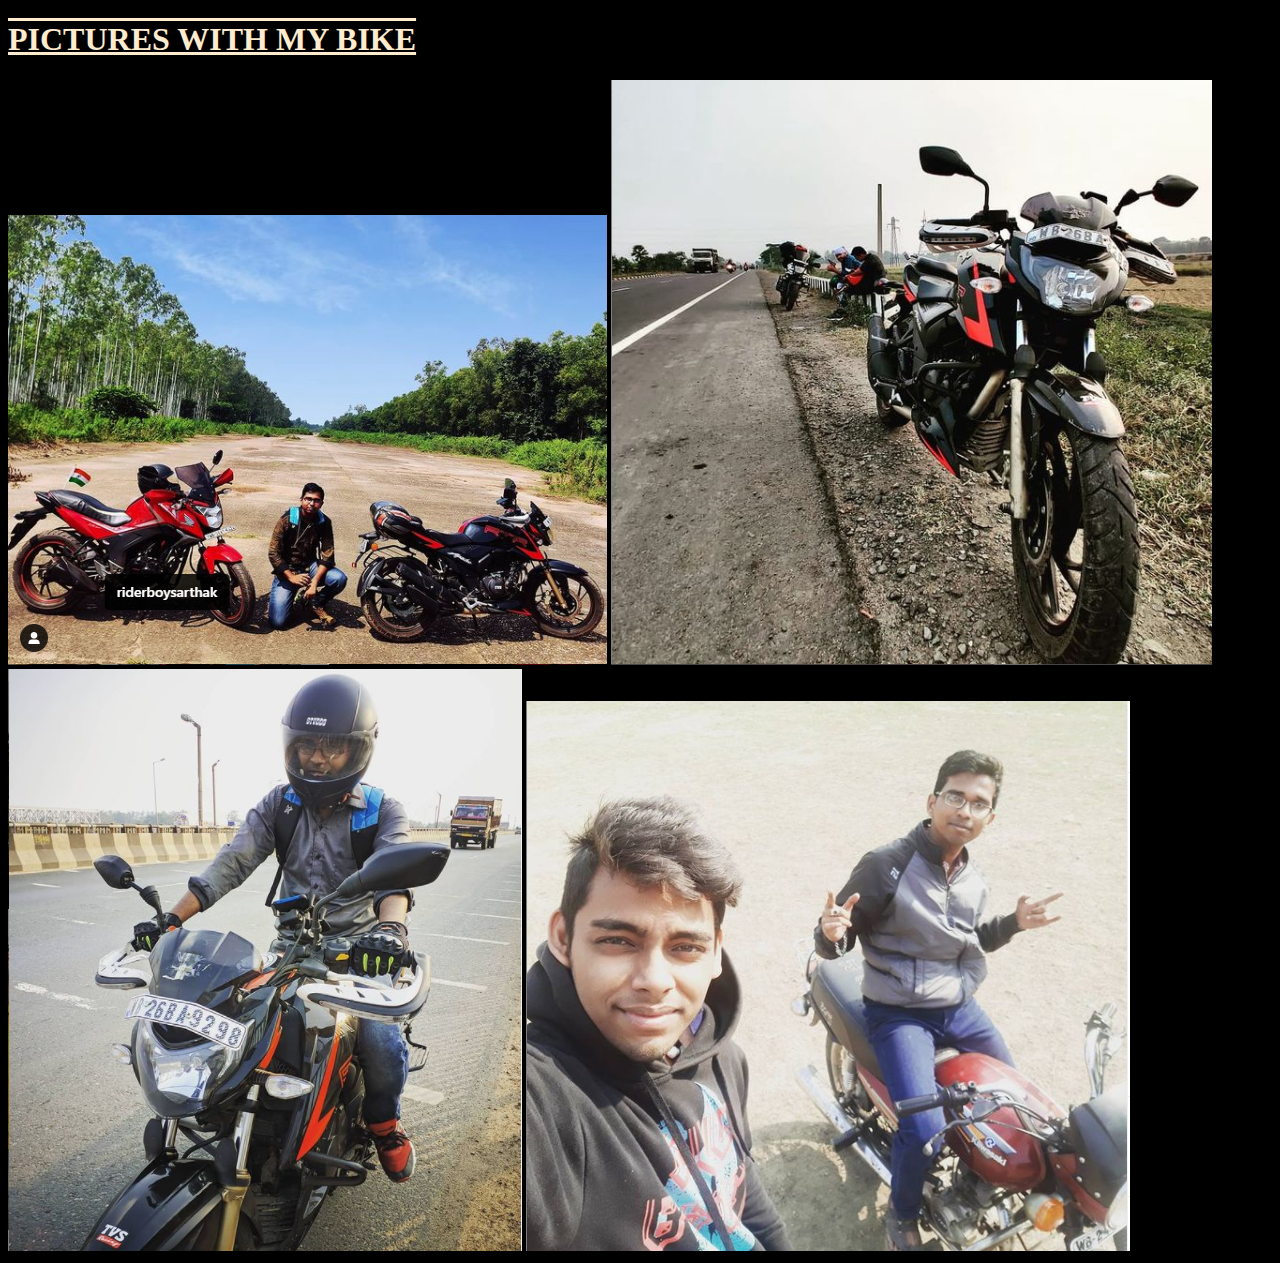
<file: bikes.html>
<!DOCTYPE html>
<html lang="en">
<head>
    <meta charset="UTF-8">
    <meta http-equiv="X-UA-Compatible" content="IE=edge">
    <meta name="viewport" content="width=device-width, initial-scale=1.0">
    <title>Bike Riding</title>
    <link rel="stylesheet" href="bike.css">
</head>
<body>
    <h1>PICTURES WITH MY BIKE</h1>
    <div class="container">
        <img src="bike1.PNG" alt="">
        <img src="bike2.PNG" alt="">
        <img src="bike3.PNG" alt="">
        <img src="bike4.PNG" alt="">
    </div>
</body>
</html>
</file>
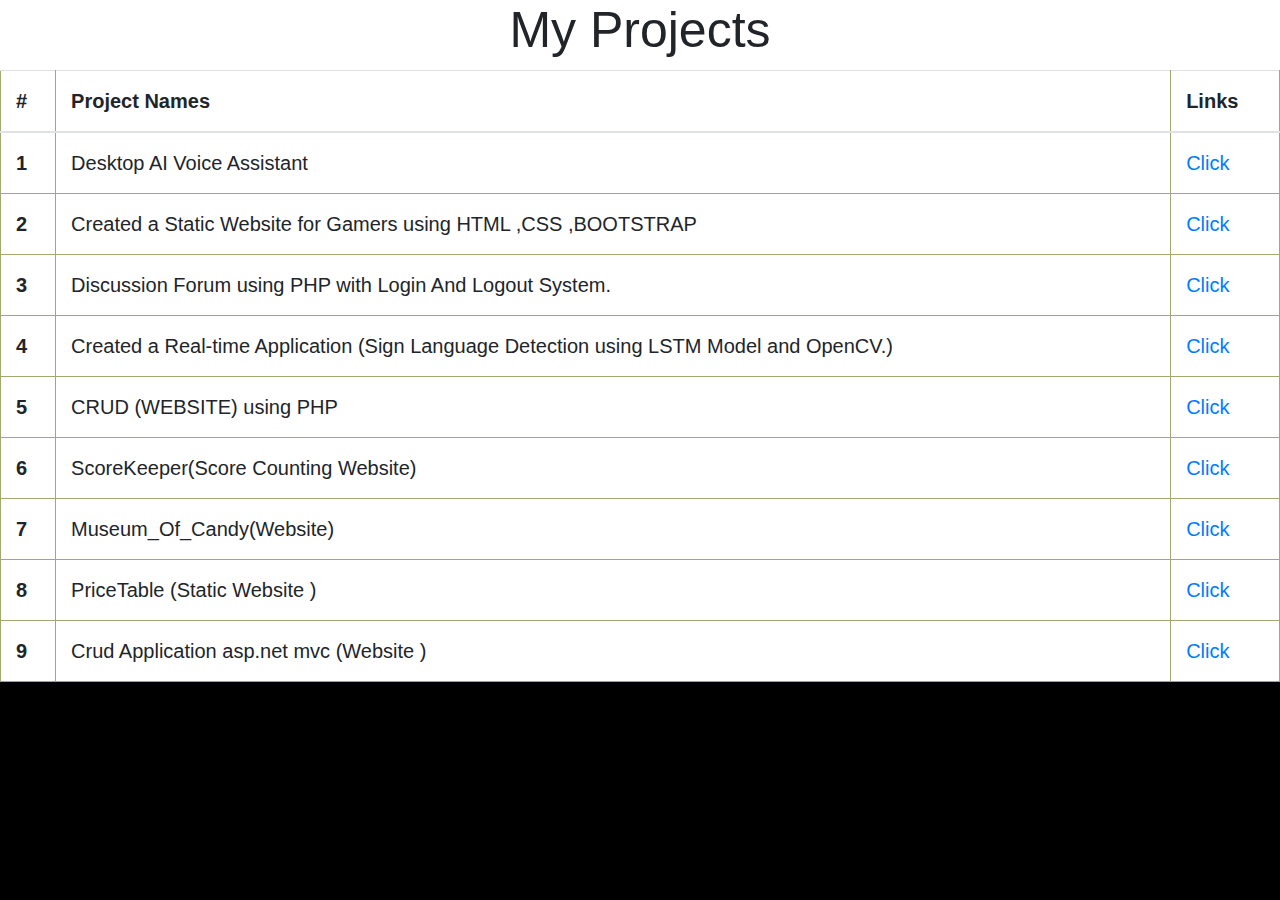
<file: contact.html>
<!DOCTYPE html>
<html lang="en">
<head>
    <meta charset="UTF-8">
    <meta http-equiv="X-UA-Compatible" content="IE=edge">
    <meta name="viewport" content="width=device-width, initial-scale=1.0">
    <link rel="stylesheet" href="https://cdn.jsdelivr.net/npm/bootstrap@4.0.0/dist/css/bootstrap.min.css" integrity="sha384-Gn5384xqQ1aoWXA+058RXPxPg6fy4IWvTNh0E263XmFcJlSAwiGgFAW/dAiS6JXm" crossorigin="anonymous">

    <link rel="stylesheet" href="index.css">
    <link href="https://fonts.googleapis.com/css2?family=Oswald:wght@200;500&display=swap" rel="stylesheet">
    <style>
        table, th, td {
  border: 1px solid rgb(163, 167, 115);
}
    </style>
    <title>My Projects</title>
</head>
<body>
    <h1 class="text-center">My Projects</h1>
    <table class="table">
        <thead>
          <tr>
            <th scope="col">#</th>
            <th scope="col">Project Names</th>
            <th scope="col">Links</th>
            
          </tr>
        </thead>
        <tbody>
          <tr>
            <th scope="row">1</th>
            <td>Desktop AI Voice Assistant</td>
            <td ><a href="https://www.youtube.com/watch?v=iD0jKc3UKMU&ab_channel=PrithurajBiswas">Click</a></td>
          </tr>
          <tr>
            <th scope="row">2</th>
            <td>Created a Static Website for Gamers using HTML ,CSS ,BOOTSTRAP</td>
            <td ><a href="https://prithurajb.github.io/">Click</a></td> 
          </tr>
          <tr>
            <th scope="row">3</th>
            <td>Discussion Forum using PHP with Login And Logout System.</td>
            <td ><a href="https://www.youtube.com/watch?v=Raioj2Oqfk0">Click</a></td>
          </tr>
          <tr>
            <th scope="row">4</th>
            <td>Created a Real-time Application (Sign Language Detection using LSTM Model and OpenCV.) </td>
            <td ><a href="https://www.youtube.com/watch?v=Bn6hk63hfes">Click</a></td> 
          </tr>
          <tr>
            <th scope="row">5</th>
            <td>CRUD (WEBSITE) using PHP </td>
            <td ><a href="https://www.youtube.com/watch?v=Te5dKHG7Tpk&ab_channel=PrithurajBiswas">Click</a></td>
          </tr>
          <tr>
            <th scope="row">6</th>
            <td> ScoreKeeper(Score Counting Website)</td>
            <td ><a href="https://github.com/prithurajb/ScoreKeeper">Click</a></td>
          </tr>
          <tr>
            <th scope="row">7</th>
            <td> Museum_Of_Candy(Website)</td>
            <td ><a href="https://prithurajb.github.io/Museum_Of_Candy.github.io/">Click</a></td>
          </tr>
          <tr>
            <th scope="row">8</th>
            <td>PriceTable (Static Website )</td>
            <td ><a href="https://prithurajb.github.io/PriceTable.github.io/">Click</a></td>
          </tr>
            <tr>
            <th scope="row">9</th>
            <td>Crud Application asp.net mvc (Website )</td>
            <td ><a href="https://www.youtube.com/watch?v=ab9vj_IpmUA&ab_channel=PrithurajBiswas">Click</a></td>
          </tr>
        </tbody>
      </table>
    <script src="https://cdn.jsdelivr.net/npm/jquery@3.5.1/dist/jquery.slim.min.js" integrity="sha384-DfXdz2htPH0lsSSs5nCTpuj/zy4C+OGpamoFVy38MVBnE+IbbVYUew+OrCXaRkfj" crossorigin="anonymous"></script>
<script src="https://cdn.jsdelivr.net/npm/bootstrap@4.6.1/dist/js/bootstrap.bundle.min.js" integrity="sha384-fQybjgWLrvvRgtW6bFlB7jaZrFsaBXjsOMm/tB9LTS58ONXgqbR9W8oWht/amnpF" crossorigin="anonymous"></script>
</body>
</html>
</file>
<file: bike.css>
html{
    background-color: black;
}
h1{
    color: blanchedalmond;
    text-decoration:underline overline blanchedalmond ;
}
</file>
<file: index.css>
html {
    font-size: 20px;
    background-color: black;
    font-family: 'Oswald', sans-serif;
    color: blanchedalmond;
}

nav {
    display: flex;
    justify-content: space-between;
    /* border: 1px solid white; */
    box-shadow: 1px 8px 8px blanchedalmond;
}
.container{
    
    color: #ffb100;
    display: flex;
}
nav a {
    text-decoration: none;
    color: blanchedalmond;
    font-size: 2rem;
}

ul {
    list-style: none;
    margin: 0;
}

nav ul {
    flex: 1;
    max-width: 25%;
    display: flex;
    justify-content: space-evenly;
    flex-wrap: wrap;
}

nav span {
    font-size: 50px;
    font-weight: bold;
}
h2{
    text-align: center;
    text-decoration: underline dotted;
    
}
.container2 {
    display: flex;
    justify-content: space-evenly;
    border: 1px solid white;
    text-align: center;
}
.container2 img{
    width: 100%;
    height: 80%;
    min-width: 250px;
    display: flex;
}
.container2 .img{
    width: 30%;
}
.container2 .game{
    width: 30%;
}
.container2 div h3{
    color:#ffb100;
}
.container3{
    display: flex;
    justify-content: space-evenly;
}
.container4{
    display: flex;
    justify-content: space-around;
}
.container4 div a img{
    width: 300px;
    height: 300px;
}
span{
    color:lightcoral ;
}

@media(max-width: 1313px) {
    nav {
        background-image: url("https://images.unsplash.com/photo-1585229259444-3c786a7159eb?ixid=MnwxMjA3fDB8MHxzZWFyY2h8OHx8JTIzY29kaW5nfGVufDB8fDB8fA%3D%3D&ixlib=rb-1.2.1&auto=format&fit=crop&w=500&q=60");
        display: flex;
        flex-direction: column;
        align-items: center;
        justify-content: space-between;
        border: 1px solid white;
    }
    nav a {
        padding-left: 1rem;
    }
}
@media(max-width:1049px){
    .container3{
        flex-direction: column;
        align-items: center;
    }
}
@media(max-width:976px){
    .container{
        color: rgb(196, 206, 56);
        flex-direction: column;
        align-items: center;
        
    }
    .container4 div a img{
        width: 10em;
        height: 10em;
    }
}
@media(max-width:820px){
    .container2{
        flex-direction: column;
        align-items: center;
    }
    .container2 .img{
        width: 25em;
    }
    .container2 .game{
        width: 25em;
    }
}
@media(max-width:768px) {
    nav a {
        font-size: 1.5em;
    }
    nav span {
        font-size: 35px;
        font-weight: bold;
    }
}

@media(max-width:630px) {
    nav a {
        font-size: 1.2em;
    }
    nav span {
        font-size: 30px;
        font-weight: bold;
    }
}

@media(max-width:509px) {
    nav a {
        font-size: 0.8em;
    }
    nav span {
        font-size: 25px;
        font-weight: bold;
    }
    nav ul li:nth-of-type(1) {
        color: lightcoral;
        position: relative;
    }
    nav ul li:nth-of-type(2) {
        color: lightcoral;
        position: relative;
        left: 00%;
    }
}

@media(max-width:369px) {
    nav ul li:nth-of-type(1) {
        position: relative;
        right: 20%;
        bottom: .5em;
    }
    nav ul li:nth-of-type(2) {
        color: lightcoral;
        position: relative;
        left: 5.em;
    }
    nav ul{
        padding-left: 9;
    }
}
</file>
